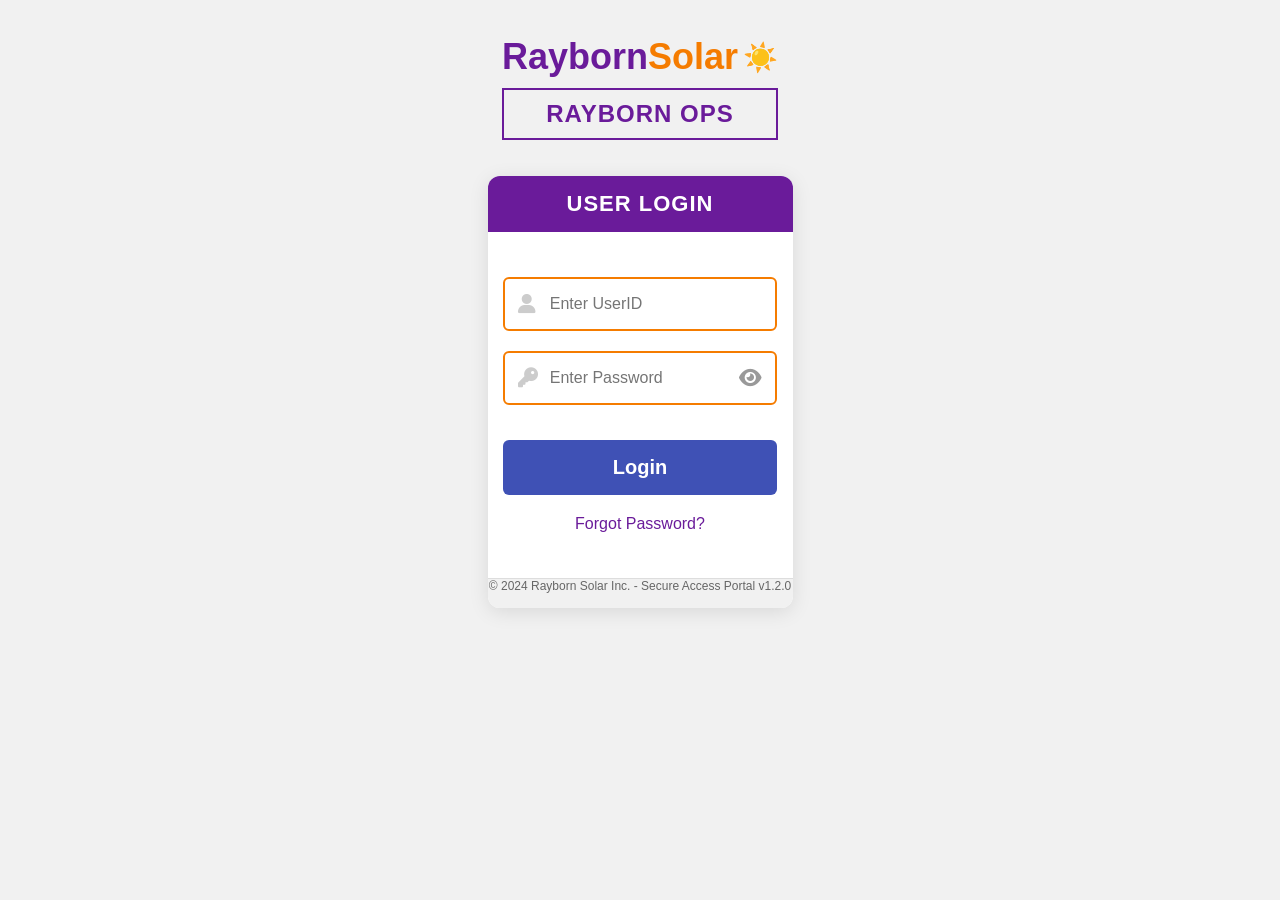
<file: index.html>
<!DOCTYPE html>
<html lang="en">
<head>
    <meta charset="UTF-8">
    <meta name="viewport" content="width=device-width, initial-scale=1.0, maximum-scale=1.0, user-scalable=no, viewport-fit=cover">
    <title>Rayborn Solar Login</title>
    <link rel="icon" type="image/png" href="icon.png">
    <link rel="stylesheet" href="styles.css">
    <!-- FontAwesome for the icons in the input fields -->
    <link rel="stylesheet" href="https://cdnjs.cloudflare.com/ajax/libs/font-awesome/6.0.0/css/all.min.css">
    <!-- AUTO-LOGIN CHECKER -->
    <script>
        // If the phone remembers a username, instantly redirect to the home screen
        if (localStorage.getItem("username")) {
            window.location.replace("home.html");
        }
    </script>
</head>
<body>

    <!-- Main Container ensuring full-screen centering -->
    <div class="main-wrapper">
        
        <!-- Header Branding -->
        <div class="branding">
            <div class="logo-placeholder">
                <span class="logo-text-purple">Rayborn</span><span class="logo-text-orange">Solar</span>
                <span class="logo-icon">☀️</span> <!-- Replace with actual image tag for logo -->
            </div>
            
            <div class="ops-title-box">
                RAYBORN OPS
            </div>
        </div>

        <!-- The White Login Card -->
        <div class="login-card">
            
            <div class="login-header">
                USER LOGIN
            </div>

            <form id="loginForm">
                
                <!-- User ID Input with Icon -->
                <div class="input-group">
                    <i class="fas fa-user input-icon"></i>
                    <input type="text" id="userId" placeholder="Enter UserID" required>
                </div>

                <!-- Password Input with Icon and Eye -->
                <div class="input-group">
                    <i class="fas fa-key input-icon"></i>
                    <input type="password" id="password" placeholder="Enter Password" required>
                    <i class="fas fa-eye toggle-password" id="togglePassword"></i>
                </div>

                <button type="submit" class="login-btn">Login</button>

                <!-- NEW: Error message container (Hidden by default) -->
                <p id="loginError" class="error-message">Invalid UserID or Password. Please try again.</p>
                
                <a href="#" class="forgot-password">Forgot Password?</a>
                
            </form>

            <!-- Footer Details -->
            <div class="card-footer">
                © 2024 Rayborn Solar Inc. - Secure Access Portal v1.2.0
            </div>
        </div>

    </div>

    <script src="script.js"></script>
</body>
</html>
</file>
<file: styles.css>
/* General Mobile & Safe Area Styling */
body, html {
    margin: 0;
    padding: 0;
    height: 100%;
    font-family: Arial, sans-serif;
    background-color: #f1f1f1; 
    display: flex;
    justify-content: center;
    align-items: center;
    
    /* SYSTEM INSETS / SAFE AREAS */
    /* These ensure content isn't hidden behind the notch, status bar, or gesture navigation */
    padding-top: env(safe-area-inset-top, 20px);
    padding-bottom: env(safe-area-inset-bottom, 20px);
    padding-left: env(safe-area-inset-left, 0px);
    padding-right: env(safe-area-inset-right, 0px);
}

/* Adaptive Layout Wrapper */
.main-wrapper {
    display: flex;
    flex-direction: column;
    align-items: center;
    width: 100%;
    height: 100%;
    
    /* Adaptive logic: limits width on tablets/desktops, uses full width on phones */
    max-width: 500px; 
    margin: 0 auto;
    box-sizing: border-box;
}

/* Branding Section */
.branding {
    margin: 4vh 0; /* Responsive margin using viewport height */
    text-align: center;
}

.logo-placeholder {
    /* Responsive Typography: minimum 24px, scales with screen width, max 36px */
    font-size: clamp(24px, 6vw, 36px); 
    font-weight: bold;
    margin-bottom: 10px;
    display: flex;
    align-items: center;
    justify-content: center;
}

.logo-text-purple { color: #6a1b9a; }
.logo-text-orange { color: #f57c00; }
.logo-icon { margin-left: 5px; font-size: clamp(20px, 5vw, 28px); }

.ops-title-box {
    border: 2px solid #6a1b9a;
    color: #6a1b9a;
    padding: 10px 20px;
    /* Responsive Typography */
    font-size: clamp(18px, 4vw, 24px); 
    font-weight: bold;
    letter-spacing: 1px;
    margin-top: 10px;
}

/* The Login Card - Adaptive */
.login-card {
    background: white;
    width: 100%;
    flex-grow: 1; 
    display: flex;
    flex-direction: column;
    align-items: center;
    
    /* Adaptive Layout for larger screens (tablets) */
    @media (min-width: 600px) {
        flex-grow: 0;
        height: auto;
        border-radius: 12px;
        box-shadow: 0 4px 20px rgba(0,0,0,0.1);
        margin-bottom: 20px;
    }
}

.login-header {
    background-color: #6a1b9a;
    color: white;
    width: 100%;
    padding: 15px 0;
    text-align: center;
    font-weight: bold;
    font-size: clamp(18px, 4vw, 22px);
    letter-spacing: 1px;
    @media (min-width: 600px) { border-radius: 12px 12px 0 0; }
}

form {
    padding: 5vh 20px;
    width: 90%;
    max-width: 400px;
    display: flex;
    flex-direction: column;
    align-items: center;
}

.input-group {
    position: relative;
    width: 100%;
    margin-bottom: 20px;
}

.input-icon {
    position: absolute;
    left: 15px;
    top: 50%;
    transform: translateY(-50%);
    color: #ccc;
    font-size: clamp(16px, 4vw, 20px);
}

input[type="text"], input[type="password"] {
    width: 100%;
    padding: 16px 16px 16px 45px; 
    border: 2px solid #f57c00;
    border-radius: 6px;
    box-sizing: border-box;
    font-size: 16px; /* Must remain 16px minimum to stop iOS/Android auto-zoom on focus */
    outline: none;
}

.toggle-password {
    position: absolute;
    right: 15px;
    top: 50%;
    transform: translateY(-50%);
    color: #999;
    font-size: clamp(16px, 4vw, 20px);
    cursor: pointer;
}

.login-btn {
    background-color: #3f51b5;
    color: white;
    border: none;
    padding: 16px;
    width: 100%;
    border-radius: 6px;
    font-size: clamp(18px, 4vw, 20px);
    font-weight: bold;
    cursor: pointer;
    margin-top: 15px;
    margin-bottom: 20px;
}

/* Error Message Styling */
.error-message {
    color: #d32f2f; /* A sharp, readable red */
    font-size: clamp(12px, 3.5vw, 14px);
    margin-top: 0;
    margin-bottom: 15px;
    text-align: center;
    font-weight: bold;
    display: none; /* Keeps it hidden until triggered by JavaScript */
}
.forgot-password {
    color: #6a1b9a;
    text-decoration: none;
    font-size: clamp(14px, 3.5vw, 16px);
}

.card-footer {
    background-color: #f1f1f1;
    width: 100%;
    padding: env(safe-area-inset-bottom, 15px) 0 15px 0; /* Nav bar safe area */
    text-align: center;
    font-size: clamp(10px, 2.5vw, 12px);
    color: #666;
    border-top: 1px solid #ddd;
    margin-top: auto; 
    @media (min-width: 600px) { border-radius: 0 0 12px 12px; }
}

/* =========================================
   HOME SCREEN STYLING (home.html)
   ========================================= */

.home-body {
    background-color: white; /* Clean white background for the dashboard */
    display: flex;
    flex-direction: column;
    justify-content: flex-start;
    align-items: stretch;
}

/* Top App Bar */
.top-bar {
    background-color: #6a1b9a; /* Matching brand purple */
    color: white;
    display: flex;
    justify-content: space-between;
    align-items: center;
    padding: calc(env(safe-area-inset-top, 20px) + 15px) 20px 15px 20px;
    box-shadow: 0 2px 4px rgba(0,0,0,0.1);
}

.top-icon {
    font-size: 20px;
    cursor: pointer;
}

.top-title {
    margin: 0;
    font-size: clamp(18px, 5vw, 22px);
    font-weight: bold;
    letter-spacing: 1px;
}

.logout-btn {
    background-color: white;
    color: #d32f2f; /* Red text as requested/shown in design */
    border: none;
    border-radius: 4px;
    padding: 6px 12px;
    font-size: 12px;
    font-weight: bold;
    cursor: pointer;
}

/* Main Content Area */
.main-content {
    padding: 20px;
    flex-grow: 1; /* Pushes the bottom nav down */
}

.greeting-text {
    margin: 0 0 10px 0;
    font-size: clamp(18px, 4.5vw, 22px);
    font-weight: normal;
    color: #333;
}

.date-text {
    margin: 0;
    font-size: clamp(12px, 3.5vw, 14px);
    color: #555;
}

/* Bottom Navigation Bar */
.bottom-bar {
    background-color: #6a1b9a;
    display: flex;
    justify-content: space-around;
    align-items: center;
    padding: 15px 0 calc(env(safe-area-inset-bottom, 15px) + 15px) 0;
    
    /* Fixed Positioning & Width Limits */
    position: fixed;
    bottom: 0;
    width: 100%;
    max-width: 500px; /* Stops it from stretching too wide on PC/Tablets */
    left: 50%;
    transform: translateX(-50%); /* Keeps it perfectly centered */
    box-sizing: border-box; /* Ensures padding is calculated internally */
}

.nav-icon {
    color: rgba(255, 255, 255, 0.7); /* Slightly dimmed white */
    font-size: 24px;
    cursor: pointer;
    transition: color 0.3s;
}

.nav-icon.active {
    color: white; /* Brighter white for the active tab */
}
/* =========================================
   OPERATOR DASHBOARD STYLING
   ========================================= */

/* Alert Banner */
.alert-banner {
    background-color: #ffebee;
    color: #c62828;
    padding: 12px;
    border-radius: 8px;
    display: flex;
    align-items: center;
    margin-top: 20px;
    margin-bottom: 15px;
    font-size: clamp(12px, 3.5vw, 14px);
    border-left: 4px solid #c62828;
}
.alert-banner i { margin-right: 10px; font-size: 18px; }

/* Metrics Grid */
.metrics-grid {
    display: grid;
    grid-template-columns: 1fr 1fr;
    gap: 15px;
    margin-bottom: 15px;
}

.metric-card, .card {
    background: white;
    border-radius: 8px;
    padding: 15px;
    box-shadow: 0 2px 8px rgba(0,0,0,0.05);
    border: 1px solid #eee;
    margin-bottom: 15px;
}

.metric-title { font-size: 12px; color: #666; text-transform: uppercase; font-weight: bold; }
.metric-value { font-size: 28px; font-weight: bold; color: #333; margin: 5px 0; }
.metric-subtitle { font-size: 11px; color: #999; }
.text-orange { color: #f57c00; }
.text-green { color: #2e7d32; font-weight: bold; }

/* Progress Bar */
.card-header {
    display: flex;
    justify-content: space-between;
    align-items: center;
    font-weight: bold;
    margin-bottom: 15px;
    color: #333;
}

.progress-bar-bg {
    background-color: #e0e0e0;
    height: 10px;
    border-radius: 5px;
    width: 100%;
    overflow: hidden;
}

.progress-bar-fill {
    background-color: #4caf50;
    height: 100%;
    border-radius: 5px;
}

/* Recent Submissions List */
.recent-list { list-style: none; padding: 0; margin: 0; }
.recent-list li {
    display: flex;
    justify-content: space-between;
    align-items: center;
    padding: 10px 0;
    border-bottom: 1px solid #eee;
}
.recent-list li:last-child { border-bottom: none; padding-bottom: 0; }

.list-info { display: flex; flex-direction: column; }
.list-title { font-size: 14px; font-weight: bold; color: #333; }
.list-time { font-size: 11px; color: #777; margin-top: 3px; }

.badge {
    padding: 4px 8px;
    border-radius: 12px;
    font-size: 10px;
    font-weight: bold;
    text-transform: uppercase;
}
.badge-success { background-color: #e8f5e9; color: #2e7d32; }

/* Floating Action Button (FAB) */
.fab-btn {
    position: fixed;
    bottom: calc(env(safe-area-inset-bottom, 15px) + 70px); /* Sits above bottom nav */
    right: 20px;
    background-color: #f57c00; /* Brand Orange */
    color: white;
    border: none;
    width: 56px;
    height: 56px;
    border-radius: 50%;
    font-size: 24px;
    box-shadow: 0 4px 10px rgba(245, 124, 0, 0.4);
    cursor: pointer;
    display: flex;
    justify-content: center;
    align-items: center;
    transition: transform 0.2s;
    z-index: 100;
}
.fab-btn:active { transform: scale(0.95); }
/* =========================================
   ACTION MENU OVERLAY
   ========================================= */
.action-overlay {
    position: fixed;
    top: 0;
    left: 0;
    width: 100%;
    height: 100%;
    /* Creates a white tint with a strong blur effect */
    background-color: rgba(255, 255, 255, 0.5); 
    backdrop-filter: blur(8px); 
    -webkit-backdrop-filter: blur(8px); /* Support for iPhones */
    
    z-index: 1000; /* Ensures it sits above everything, including the top bar */
    display: none; /* Hidden until triggered */
    justify-content: center;
    align-items: center;
}

.action-menu {
    display: flex;
    flex-direction: column;
    gap: 20px;
    width: 80%;
    max-width: 300px;
}

.action-btn {
    background-color: #6a1b9a;
    color: white;
    border: none;
    padding: 16px 20px;
    font-size: 18px;
    font-weight: bold;
    border-radius: 6px;
    box-shadow: 0 4px 15px rgba(106, 27, 154, 0.3);
    cursor: pointer;
    text-transform: uppercase;
    letter-spacing: 1px;
    transition: transform 0.2s, background-color 0.2s;
}

.action-btn:active {
    transform: scale(0.96);
    background-color: #4a148c; /* Slightly darker purple on tap */
}

/* =========================================
   REJECTION ENTRY FORM STYLING
   ========================================= */

/* 1. Force the removal of any inherited padding to fix the top gap */
.scrollable-form {
    padding: 0 !important; 
    overflow-y: auto; 
    overflow-x: hidden; /* NEW: Stops horizontal scrolling */
    background-color: white;
    display: block; /* Ensures content starts at the very top */
    box-sizing: border-box; /* NEW: Prevents width from expanding past 100% */
}

/* 2. Pull the sub-header closer to the top bar for a seamless look */
.rejection-header {
    background-color: #6a1b9a;
    color: white;
    text-align: center;
    padding: 0px 12px 10px 12px; 
    font-size: 16px;
    font-weight: bold;
    border-bottom: none; 
}

/* 3. Allow the form to stretch wider to reduce side margins */
#rejectionDataForm {
    width: 100%;
    max-width: 600px; /* Increased from 420px to reduce side gaps on larger screens */
    margin: 0 auto;
    background-color: white;
    box-sizing: border-box; /* NEW: Keeps the form elements inside the 100% width limit */
}

/* 4. Reduce padding around the Date/Shift controls */
.rejection-controls {
    display: flex;
    justify-content: center; 
    gap: 15px; 
    padding: 10px 2px; /* Reduced vertical and horizontal padding */
    background-color: white;
    border-bottom: 2px solid #6a1b9a;
}

.control-pill {
    display: flex;
    align-items: center;
    border: 1px solid #6a1b9a;
    border-radius: 6px;
    overflow: hidden;
}

.control-pill label {
    background-color: #6a1b9a;
    color: white;
    padding: 8px 12px;
    font-weight: bold;
    font-size: 14px;
}

.control-pill input, .control-pill select {
    border: none;
    padding: 8px;
    font-size: 14px;
    outline: none;
    background-color: white;
}

/* Data Entry Rows */
.rej-row {
    display: flex;
    background-color: #6a1b9a;
    border-bottom: 1px solid white;
    width: 100%;
    box-sizing: border-box;
}

.rej-label {
    flex: 0 0 35%; 
    color: white;
    font-size: clamp(14px, 4vw, 18px);
    display: flex;
    align-items: center;
    justify-content: center;
    border-right: 1px solid white;
    text-align: center;
    padding: 10px;
    box-sizing: border-box;
}

.rej-inputs {
    flex: 0 0 65%; 
    padding: 10px;
    display: flex;
    flex-direction: column;
    gap: 8px;
    box-sizing: border-box;
}

.rej-input-group {
    display: flex;
    border: 1px solid white;
    border-radius: 4px;
    overflow: hidden;
    background-color: white;
    height: 34px; 
    width: 100%;
    box-sizing: border-box; /* THIS FIXES THE RIGHT-SIDE CUTOFF */
}

.r-lbl {
    background-color: #6a1b9a;
    color: white;
    font-weight: bold;
    flex: 0 0 45%; 
    display: flex;
    align-items: center;
    justify-content: center;
    font-size: 13px;
    border-right: 1px solid white;
    box-sizing: border-box;
}

.rej-input-group input {
    flex: 0 0 55%; 
    border: none;
    padding: 0;
    font-size: 13px;
    outline: none;
    text-align: center;
    box-sizing: border-box;
}

/* Submit Button Area */
.rej-submit-container {
    padding: 20px;
    background: #f1f1f1;
    text-align: center;
}

.rej-submit-btn {
    background-color: #316498; 
    color: white;
    font-weight: bold;
    padding: 14px 40px;
    border-radius: 6px;
    border: none;
    font-size: 16px;
    cursor: pointer;
    box-shadow: 0 4px 6px rgba(0,0,0,0.1);
    transition: background-color 0.2s;
}

.rej-submit-btn:active {
    background-color: #234b73;
}
/* =========================================
   PREVIEW SCREEN STYLING
   ========================================= */

.success-banner {
    background-color: #e8f5e9;
    color: #2e7d32;
    padding: 15px;
    text-align: center;
    font-size: 16px;
    font-weight: bold;
    display: flex;
    align-items: center;
    justify-content: center;
    gap: 10px;
    border-bottom: 2px solid #c8e6c9;
}

.success-banner i {
    font-size: 24px;
}

.preview-card {
    padding: 15px 25px;
    background-color: white;
}

#rejectionPreview {
    padding-bottom: 100px; 
}

.preview-row {
    display: flex;
    justify-content: space-between;
    padding: 12px 0;
    border-bottom: 1px solid #eee;
    font-size: 15px;
}

.preview-label {
    font-weight: bold;
    color: #6a1b9a; /* RMX Purple */
}

.preview-val {
    color: #333;
    font-weight: 500;
}
/* =========================================
   MODAL POPUP STYLING
   ========================================= */
.modal-overlay {
    position: fixed;
    top: 0; left: 0; width: 100%; height: 100%;
    background: rgba(0, 0, 0, 0.6); /* Dark background */
    display: none; /* Hidden by default */
    justify-content: center; 
    align-items: center;
    z-index: 2000;
}

.modal-box {
    background: white;
    padding: 25px 20px;
    border-radius: 8px;
    width: 80%;
    max-width: 320px;
    text-align: center;
    box-shadow: 0 4px 15px rgba(0,0,0,0.3);
}

.warning-icon {
    font-size: 45px;
    color: #d32f2f; /* Warning Red */
    margin-bottom: 15px;
}

.modal-box p {
    font-size: 16px;
    color: #333;
    margin-bottom: 25px;
    font-weight: bold;
    line-height: 1.4;
}

.modal-btn {
    background-color: #6a1b9a;
    color: white;
    border: none;
    padding: 12px 40px;
    font-size: 16px;
    border-radius: 6px;
    cursor: pointer;
    font-weight: bold;
    text-transform: uppercase;
}
/* =========================================
   REASON BOX UI UPDATE
   ========================================= */
.rej-row {
    flex-wrap: wrap; /* Forces the 100% width reason area to drop below the inputs */
}

.rej-reason-area {
    width: 100%;
    padding: 5px 15px 15px 15px; 
    box-sizing: border-box;
    display: flex;
    flex-direction: column;
    gap: 8px;
}

.reason-badge {
    border: 1.5px solid white;
    color: white;
    padding: 3px 12px;
    border-radius: 4px;
    font-weight: bold;
    font-size: 14px;
    width: max-content;
    background-color: transparent;
}

.reason-full-input {
    width: 100%;
    padding: 10px;
    border-radius: 6px;
    border: none;
    box-sizing: border-box;
    font-size: 14px;
    color: #333;
}
/* =========================================
   PROFILE & AVATAR STYLING
   ========================================= */
.nav-avatar {
    width: 26px;
    height: 26px;
    border-radius: 50%;
    object-fit: cover;
    cursor: pointer;
    border: 1px solid white;
}

.profile-card {
    background: white;
    padding: 30px 20px;
    border-radius: 12px;
    width: 85%;
    max-width: 320px;
    text-align: center;
    position: relative;
    box-shadow: 0 5px 20px rgba(0,0,0,0.4);
}

.close-profile {
    position: absolute;
    top: 10px;
    right: 15px;
    font-size: 28px;
    color: #888;
    cursor: pointer;
}

.profile-pic-container {
    position: relative;
    width: 120px;
    height: 120px;
    margin: 0 auto 15px auto;
}

#profileImagePreview {
    width: 100%;
    height: 100%;
    border-radius: 50%;
    object-fit: cover;
    border: 3px solid #6a1b9a;
}

.edit-pic-badge {
    position: absolute;
    bottom: 0;
    right: 5px;
    background-color: #6a1b9a;
    color: white;
    width: 35px;
    height: 35px;
    border-radius: 50%;
    display: flex;
    justify-content: center;
    align-items: center;
    cursor: pointer;
    border: 2px solid white;
    font-size: 14px;
}

#profileNameDisplay {
    margin: 0 0 5px 0;
    color: #333;
    font-size: 22px;
}

.profile-role {
    margin: 0 0 15px 0;
    color: #6a1b9a;
    font-weight: bold;
    text-transform: uppercase;
    font-size: 14px;
}

.profile-details {
    background-color: #f5f5f5;
    padding: 15px;
    border-radius: 8px;
    text-align: left;
}

.detail-row {
    display: flex;
    justify-content: space-between;
    font-size: 15px;
    color: #555;
}
.detail-row {
    margin-bottom: 10px;
    border-bottom: 1px solid #e0e0e0;
    padding-bottom: 6px;
}
.detail-row:last-child {
    margin-bottom: 0;
    border-bottom: none;
    padding-bottom: 0;
}
/* HANDOVER SPECIFIC STYLES */
.category-box {
    background-color: #fff;
    border-left: 4px solid #6a1b9a;
    padding: 15px;
    margin-bottom: 15px;
    border-radius: 6px;
    box-shadow: 0 2px 5px rgba(0,0,0,0.1);
}

.category-box h3 {
    margin: 0 0 10px 0;
    color: #6a1b9a;
}

.reason-input {
    width: 100%;
    margin-top: 10px;
    padding: 8px;
    border: 1px dashed #ccc;
    background-color: #fafafa;
    border-radius: 4px;
}

.preview-card {
    background: #fff;
    padding: 15px;
    border-radius: 8px;
    margin-bottom: 20px;
    line-height: 1.6;
}

.button-group {
    display: flex;
    gap: 10px;
}

.secondary-btn {
    background-color: #757575;
    color: white;
    padding: 12px;
    border: none;
    border-radius: 4px;
    width: 40%;
    font-weight: bold;
}

#finalSubmitBtn {
    width: 60%;
}
</file>
